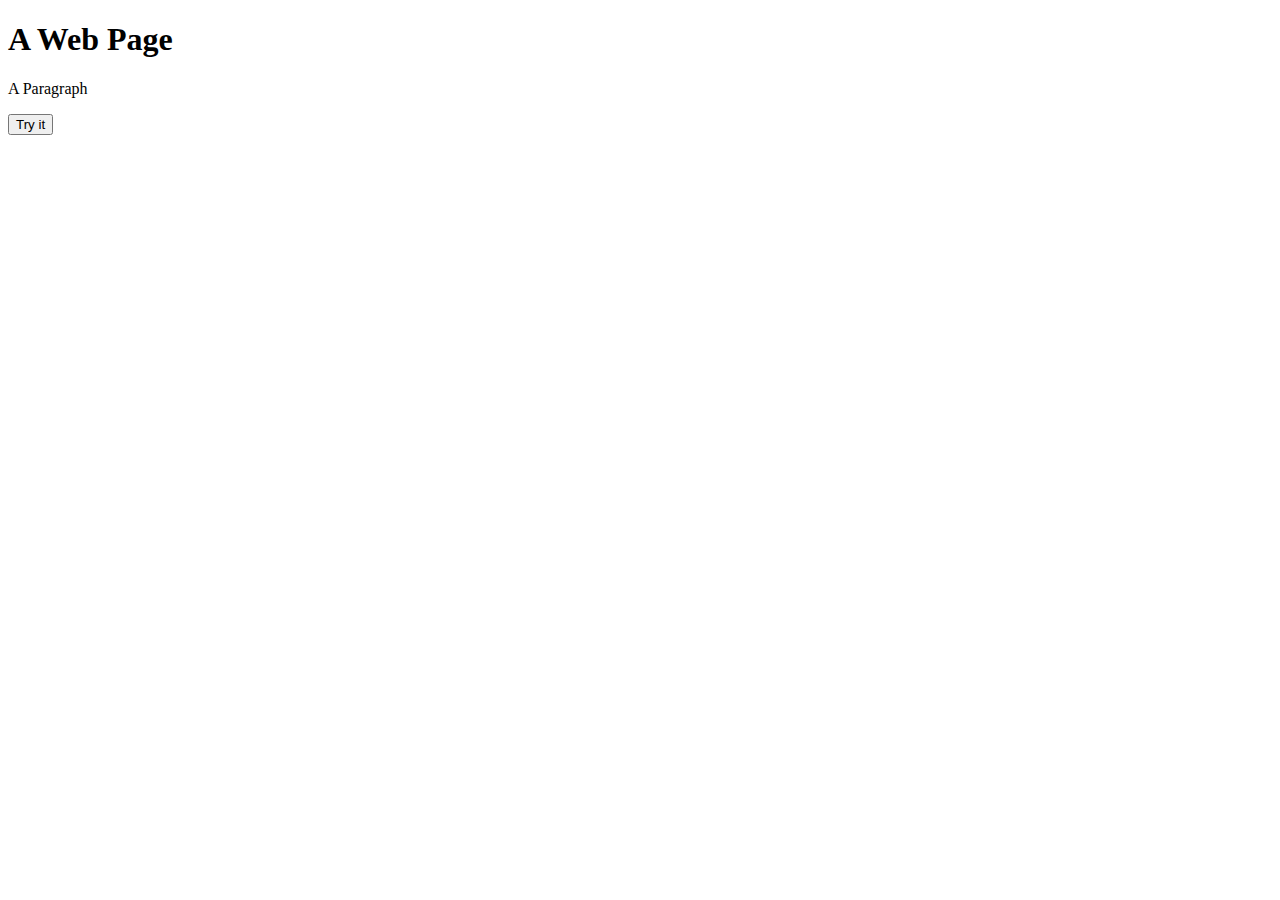
<file: javascript.html>
<!DOCTYPE html>
<html>
<head>
<script>
function myFunction() {
  document.getElementById("demo").innerHTML = "Paragraph changed.";
}
</script>
</head>
<body>

<h1>A Web Page</h1>
<p id="demo">A Paragraph</p>
<button type="button" onclick="myFunction()">Try it</button>

</body>
</html>
</file>
